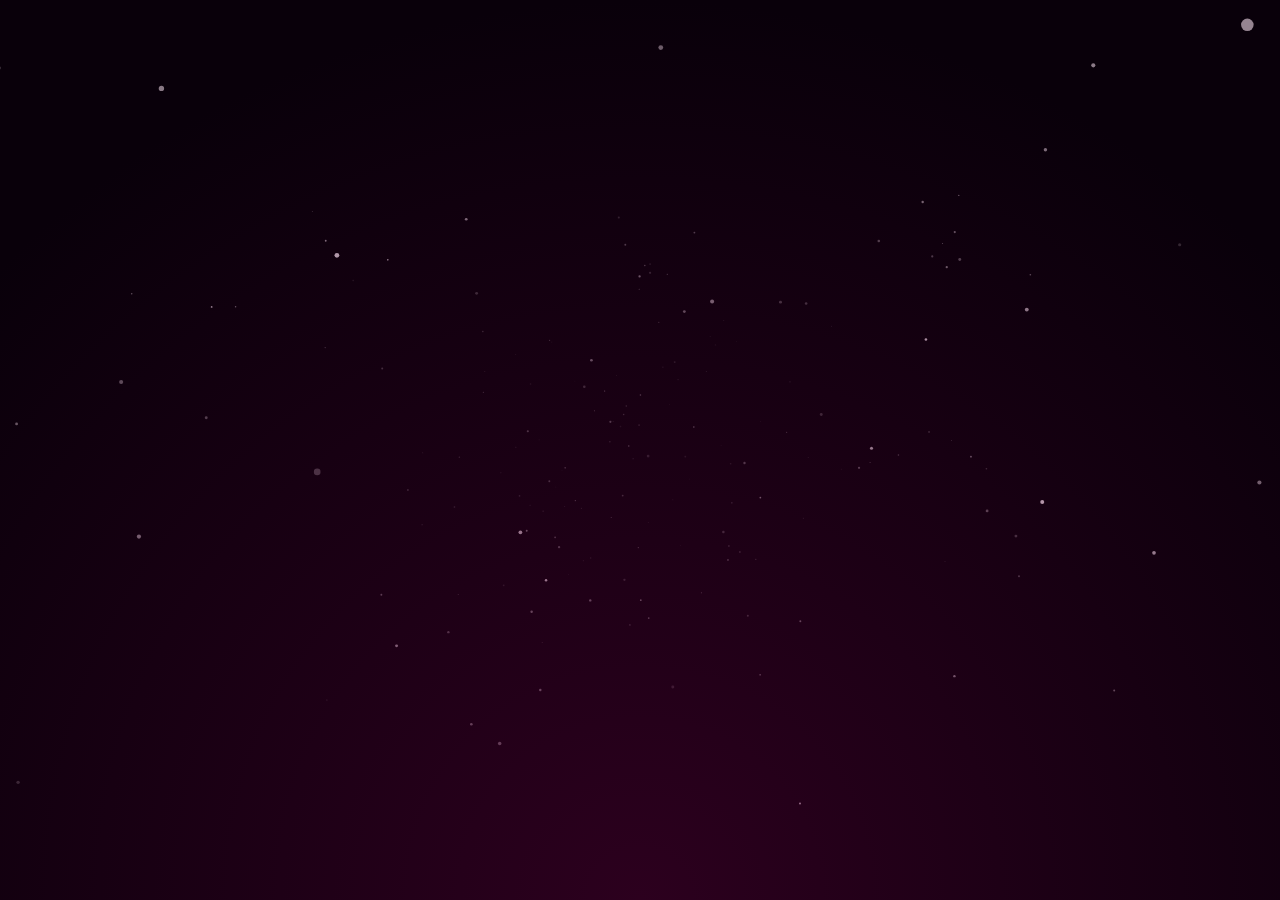
<file: canvas/noel_tree_heart.html>
<!DOCTYPE html>
<html lang="vi">
<head>
    <meta charset="UTF-8">
    <meta name="viewport" content="width=device-width, initial-scale=1.0, maximum-scale=1.0, user-scalable=no">
    <title>Pink Particle Heart Tree (Mobile Fix)</title>
    <style>
        body {
            margin: 0;
            overflow: hidden;
            background: radial-gradient(ellipse at bottom, #2c001e 0%, #09000a 100%);
            font-family: 'Brush Script MT', 'Lucida Handwriting', cursive, sans-serif;
            height: 100vh;
            user-select: none;
            touch-action: none; /* Ngăn chặn hành vi cuộn/zoom mặc định của trình duyệt */
        }
        canvas {
            display: block;
            position: absolute;
            top: 0;
            left: 0;
            z-index: 1;
        }
        #message-container {
            position: absolute;
            bottom: 10%;
            width: 100%;
            text-align: center;
            z-index: 10;
            pointer-events: none;
        }
        h1 {
            font-size: 3rem; /* Giảm font một chút cho mobile */
            color: #fff0f5; 
            text-shadow: 0 0 10px #ff69b4, 0 0 20px #ff1493;
            opacity: 0;
            transition: opacity 3s ease-in-out;
            margin: 0;
            padding: 0 10px;
        }
        h1.show { opacity: 1; }
    </style>
</head>
<body>
    <div id="message-container">
        <h1 id="merry-text">Merry Christmas</h1>
    </div>
    <canvas id="canvas"></canvas>

    <script>
        const canvas = document.getElementById('canvas');
        const ctx = canvas.getContext('2d', { alpha: false }); 
        const messageElement = document.getElementById('merry-text');

        let w, h;
        const particles = [];
        const snowParticles = [];
        
        // --- CẤU HÌNH ---
        // Giảm nhẹ số lượng hạt để điện thoại chạy mượt hơn mà không nóng máy
        const isMobile = window.innerWidth < 768;
        const treeParticleCount = isMobile ? 2500 : 3500; 
        const heartParticleCount = isMobile ? 400 : 600; 
        const snowCount = isMobile ? 100 : 200;

        const config = {
            treeWidth: isMobile ? 280 : 350,
            treeHeight: isMobile ? 500 : 650,
            layers: 9,
            spinSpeed: 0.005,
            fallChance: 0.002,
            groundLevel: isMobile ? 300 : 350
        };

        const treeColors = [
            {r:255,g:182,b:193}, {r:255,g:105,b:180}, 
            {r:255,g:240,b:245}, {r:219,g:112,b:147}
        ];
        const ornamentColors = [
            {r:255,g:20,b:147}, {r:255,g:255,b:255}, 
            {r:238,g:130,b:238}, {r:183,g:110,b:121}
        ];
        const heartColors = [
            {r:255,g:255,b:255}, {r:255,g:20,b:147}, {r:255,g:105,b:180}
        ];

        let revealY = 0;
        let isHeartActive = false;
        let heartTransition = 0;
        let isMessageShown = false;

        // --- CAMERA / MOUSE VARIABLES ---
        let currentRotationOffset = 0; let currentTiltOffset = 0; let zoomScale = 1.0;          
        let targetRotation = 0; let targetTilt = 0; let targetZoom = 1.0;
        let isDragging = false; let startX = 0; let startY = 0; let lastRotation = 0; let lastTilt = 0;

        // --- XỬ LÝ ĐIỀU KHIỂN ---
        function handleStart(x, y) {
            isDragging = true; startX = x; startY = y;
            lastRotation = targetRotation; lastTilt = targetTilt;
        }
        function handleMove(x, y) {
            if (isDragging) {
                targetRotation = lastRotation + (x - startX) / 200;
                let newTilt = lastTilt + (y - startY) / 200;
                targetTilt = Math.max(-0.5, Math.min(0.5, newTilt));
            }
        }
        
        canvas.addEventListener('mousedown', e => handleStart(e.clientX, e.clientY));
        window.addEventListener('mousemove', e => handleMove(e.clientX, e.clientY));
        window.addEventListener('mouseup', () => { isDragging = false; });
        
        canvas.addEventListener('touchstart', e => handleStart(e.touches[0].clientX, e.touches[0].clientY), {passive: false});
        canvas.addEventListener('touchmove', e => { 
            e.preventDefault(); // Quan trọng: Ngăn kéo trang web trên điện thoại
            handleMove(e.touches[0].clientX, e.touches[0].clientY); 
        }, {passive: false});
        canvas.addEventListener('touchend', () => { isDragging = false; });
        
        canvas.addEventListener('wheel', e => { 
            e.preventDefault(); targetZoom += e.deltaY * -0.001; 
            targetZoom = Math.min(Math.max(0.5, targetZoom), 2.5); 
        }, { passive: false });

        // --- HÀM RESIZE ĐÃ ĐƯỢC SỬA LỖI VỠ HÌNH ---
        function resize() {
            // Lấy tỉ lệ điểm ảnh của thiết bị (thường là 2 hoặc 3 trên điện thoại)
            // Giới hạn max là 2 để tối ưu hiệu năng (3x thường quá nặng mà mắt thường khó phân biệt)
            const dpr = Math.min(window.devicePixelRatio || 1, 2);
            
            // Kích thước logic (CSS pixels)
            w = window.innerWidth;
            h = window.innerHeight;

            // Kích thước vật lý (Physical pixels)
            canvas.width = w * dpr;
            canvas.height = h * dpr;

            // Đặt kích thước hiển thị CSS
            canvas.style.width = w + 'px';
            canvas.style.height = h + 'px';

            // Scale context để mọi nét vẽ tự động to lên theo DPR
            ctx.scale(dpr, dpr);

            // Cập nhật lại cấu hình cây cho phù hợp màn hình
            config.treeHeight = h * (isMobile ? 0.75 : 0.85); 
            config.treeWidth = Math.min(w, h) * (isMobile ? 0.6 : 0.52);
            config.groundLevel = (config.treeHeight / 2) + 20;
            revealY = config.treeHeight / 2 + 150;
            
            isHeartActive = false; heartTransition = 0;
            isMessageShown = false; messageElement.classList.remove('show');
        }
        window.addEventListener('resize', resize);

        class SnowFlake {
            constructor() { this.reset(true); }
            reset(initial = false) {
                const treeTop = -config.treeHeight/2 - 150;
                const treeBottom = config.treeHeight/2 + 100;
                this.y = initial ? treeTop + Math.random()*(treeBottom-treeTop) : treeTop;
                this.radius = Math.random() * w * 0.8;
                this.angle = Math.random()*Math.PI*2;
                this.speedY = 0.5 + Math.random()*1.5;
                this.size = 1 + Math.random()*2;
                this.opacity = 0.2 + Math.random()*0.6;
            }
            update() {
                this.y += this.speedY;
                if (this.y > config.treeHeight/2 + 100) this.reset();
            }
            draw(ctx, cx, cy, rotY, rotX) {
                let lx = Math.cos(this.angle + rotY) * this.radius;
                let lz = Math.sin(this.angle + rotY) * this.radius;
                let ly = this.y;
                let yFinal = ly * Math.cos(rotX) - lz * Math.sin(rotX);
                let zFinal = ly * Math.sin(rotX) + lz * Math.cos(rotX);
                const scale = (350 / (350 + zFinal + 450)) * zoomScale;
                if (scale < 0) return;
                const x = cx + lx * scale; const y = cy + yFinal * scale;
                ctx.beginPath(); ctx.arc(x, y, this.size * scale, 0, Math.PI * 2);
                ctx.fillStyle = `rgba(255, 240, 245, ${this.opacity * Math.min(1, scale)})`; 
                ctx.fill();
            }
        }
        function initSnow() { snowParticles.length = 0; for(let i=0; i<snowCount; i++) snowParticles.push(new SnowFlake()); }

        class Particle {
            constructor(type) { 
                this.type = type; 
                this.reset(true); 
            }
            reset(initial = false) {
                this.alpha = 0;
                this.twinkleSpeed = 0.05 + Math.random() * 0.1;
                this.twinkleOffset = Math.random() * Math.PI * 2;
                this.isFalling = false; this.isGrounded = false; this.groundLife = 300;

                if (this.type === 'heart') {
                    const t = Math.random() * Math.PI * 2;
                    let hx = 16 * Math.pow(Math.sin(t), 3);
                    let hy = -(13 * Math.cos(t) - 5 * Math.cos(2*t) - 2 * Math.cos(3*t) - Math.cos(4*t));
                    const scale = isMobile ? 2.5 : 3.0; // Tim nhỏ hơn xíu trên mobile
                    const fill = Math.sqrt(Math.random());
                    hx *= scale * fill;
                    hy *= scale * fill;
                    let hz = (Math.random() - 0.5) * 30 * fill;

                    this.lx = hx;
                    this.ly = -config.treeHeight / 2 - 50 + hy;
                    this.lz = hz;
                    
                    this.color = heartColors[Math.floor(Math.random()*heartColors.length)];
                    this.size = Math.random()*3 + 2;
                    this.targetAlpha = 1.0;
                    this.fadeSpeed = 0.02;

                } else {
                    const layerProgress = Math.random();
                    let progressInLayer = this.type === 'ornament' ? 0.7 + Math.random()*0.3 : (layerProgress * config.layers) % 1;
                    let baseR = config.treeWidth * layerProgress * 0.5;
                    let layerR = baseR * (0.3 + 2.0 * progressInLayer);
                    this.angle = Math.random() * Math.PI * 2;
                    this.lx = Math.cos(this.angle) * layerR; 
                    this.lz = Math.sin(this.angle) * layerR;
                    this.ly = (layerProgress - 0.5) * config.treeHeight;

                    if (this.type === 'ornament') {
                        this.color = ornamentColors[Math.floor(Math.random()*ornamentColors.length)];
                        this.size = Math.random()*3 + 4; this.targetAlpha = 1.0;
                    } else {
                        this.color = treeColors[Math.floor(Math.random()*treeColors.length)];
                        this.size = Math.random()*2 + 1; this.targetAlpha = Math.random()*0.6 + 0.4;
                    }
                    this.fadeSpeed = 0.003 + Math.random()*0.005;
                    this.fallSpeed = 2 + Math.random()*2;
                }
            }

            update(time) {
                let canShow = false;
                if (this.type === 'heart') {
                    if (heartTransition > 0) {
                        this.alpha = Math.min(this.targetAlpha, this.alpha + this.fadeSpeed);
                        this.alpha *= heartTransition;
                        canShow = true;
                    }
                } else {
                    const currentAngle = this.angle + time * config.spinSpeed;
                    const spiralOffset = Math.sin(currentAngle * 60);
                    const triggerPoint = revealY + spiralOffset;
                    if (this.ly > triggerPoint) {
                        if (this.alpha < this.targetAlpha && !this.isGrounded) this.alpha += this.fadeSpeed;
                        canShow = true;
                    }
                }

                if (!this.isFalling && !this.isGrounded && canShow) {
                    const twinkle = Math.sin(time * this.twinkleSpeed + this.twinkleOffset);
                    if (this.type === 'heart' || this.type === 'ornament') {
                        this.actualAlpha = this.alpha * (0.7 + twinkle * 0.3);
                    } else {
                        this.actualAlpha = this.alpha * (0.8 + twinkle * 0.2);
                    }
                } else {
                    this.actualAlpha = this.alpha;
                }

                if (this.type !== 'heart') {
                    if (this.isFalling) {
                        this.ly += this.fallSpeed;
                        this.lx += Math.sin(time * 0.1) * 0.5; 
                        if (this.ly >= config.groundLevel) {
                            this.ly = config.groundLevel; this.isFalling = false; this.isGrounded = true;
                            this.lx += (Math.random()-0.5)*10; this.lz += (Math.random()-0.5)*10;
                        }
                    } else if (this.isGrounded) {
                        this.groundLife--;
                        if (this.groundLife < 50) this.alpha -= 0.02;
                        if (this.groundLife < 0 || this.alpha <= 0) this.reset();
                    } else if (canShow && this.alpha > 0.4 && Math.random() < config.fallChance) {
                        this.isFalling = true;
                    }
                }
            }

            draw(ctx, cx, cy, rotY, rotX) {
                if (this.actualAlpha <= 0.01) return;

                let tempX = this.lx * Math.cos(rotY) - this.lz * Math.sin(rotY);
                let tempZ = this.lx * Math.sin(rotY) + this.lz * Math.cos(rotY);
                let tempY = this.ly;
                
                if (this.type === 'heart') {
                    const heartRot = Math.sin(time * 0.03) * 0.2;
                    let tx = tempX; tempX = tx * Math.cos(heartRot) - tempY * Math.sin(heartRot);
                    tempY = tx * Math.sin(heartRot) + tempY * Math.cos(heartRot);
                }

                let finalY = tempY * Math.cos(rotX) - tempZ * Math.sin(rotX);
                let finalZ = tempY * Math.sin(rotX) + tempZ * Math.cos(rotX);
                
                const scale = (350 / (350 + finalZ + 450)) * zoomScale;
                if (scale < 0) return;
                
                const x2d = cx + tempX * scale; const y2d = cy + finalY * scale; let size = this.size * scale;
                
                ctx.beginPath(); 
                ctx.arc(x2d, y2d, size, 0, Math.PI * 2);
                ctx.fillStyle = `rgba(${this.color.r}, ${this.color.g}, ${this.color.b}, ${this.actualAlpha})`; 
                ctx.fill();

                if (this.type !== 'tree' && size > 3) {
                     ctx.beginPath();
                     ctx.fillStyle = `rgba(255, 255, 255, ${this.actualAlpha * 0.8})`;
                     ctx.arc(x2d - size*0.2, y2d - size*0.2, size*0.3, 0, Math.PI * 2);
                     ctx.fill();
                }
            }
        }

        function initParticles() {
            particles.length = 0;
            for (let i = 0; i < treeParticleCount; i++) {
                particles.push(new Particle(Math.random() < 0.02 ? 'ornament' : 'tree'));
            }
            for (let i = 0; i < heartParticleCount; i++) {
                particles.push(new Particle('heart'));
            }
        }

        let time = 0;
        function animate() {
            time++;
            const treeTop = -config.treeHeight / 2;
            if (revealY > treeTop - 50) revealY -= 2.5;
            if (revealY <= treeTop + 50) isHeartActive = true;
            if (isHeartActive && heartTransition < 1) { 
                heartTransition += 0.008; 
                if (heartTransition >= 1 && !isMessageShown) { 
                    messageElement.classList.add('show'); isMessageShown = true; 
                }
            }

            currentRotationOffset += (targetRotation - currentRotationOffset) * 0.1;
            currentTiltOffset += (targetTilt - currentTiltOffset) * 0.1;
            zoomScale += (targetZoom - zoomScale) * 0.1;

            const gradient = ctx.createRadialGradient(w/2, h, 0, w/2, h, h);
            gradient.addColorStop(0, '#2c001e'); gradient.addColorStop(1, '#09000a');
            ctx.fillStyle = gradient; 
            // Dùng w, h đã scale trong hàm resize thì không cần nhân tỉ lệ ở đây nữa
            // Tuy nhiên vì ta scale context, nên tọa độ vẽ là tọa độ logic (CSS pixel)
            // Cần fillRect theo kích thước logic
            ctx.fillRect(0, 0, w, h);

            const cx = w / 2; const cy = h / 2;
            const rotY = (time * config.spinSpeed) + currentRotationOffset;
            const rotX = currentTiltOffset;

            ctx.globalCompositeOperation = 'lighter'; 
            snowParticles.forEach(snow => { snow.update(); snow.draw(ctx, cx, cy, rotY, rotX); });
            particles.sort((a, b) => b.lz - a.lz);
            particles.forEach(p => { p.update(time); p.draw(ctx, cx, cy, rotY, rotX); });
            ctx.globalCompositeOperation = 'source-over';
            
            requestAnimationFrame(animate);
        }

        // Gọi khởi tạo lần đầu
        resize();
        initSnow();
        initParticles();
        animate();
    </script>
</body>
</html>
</file>
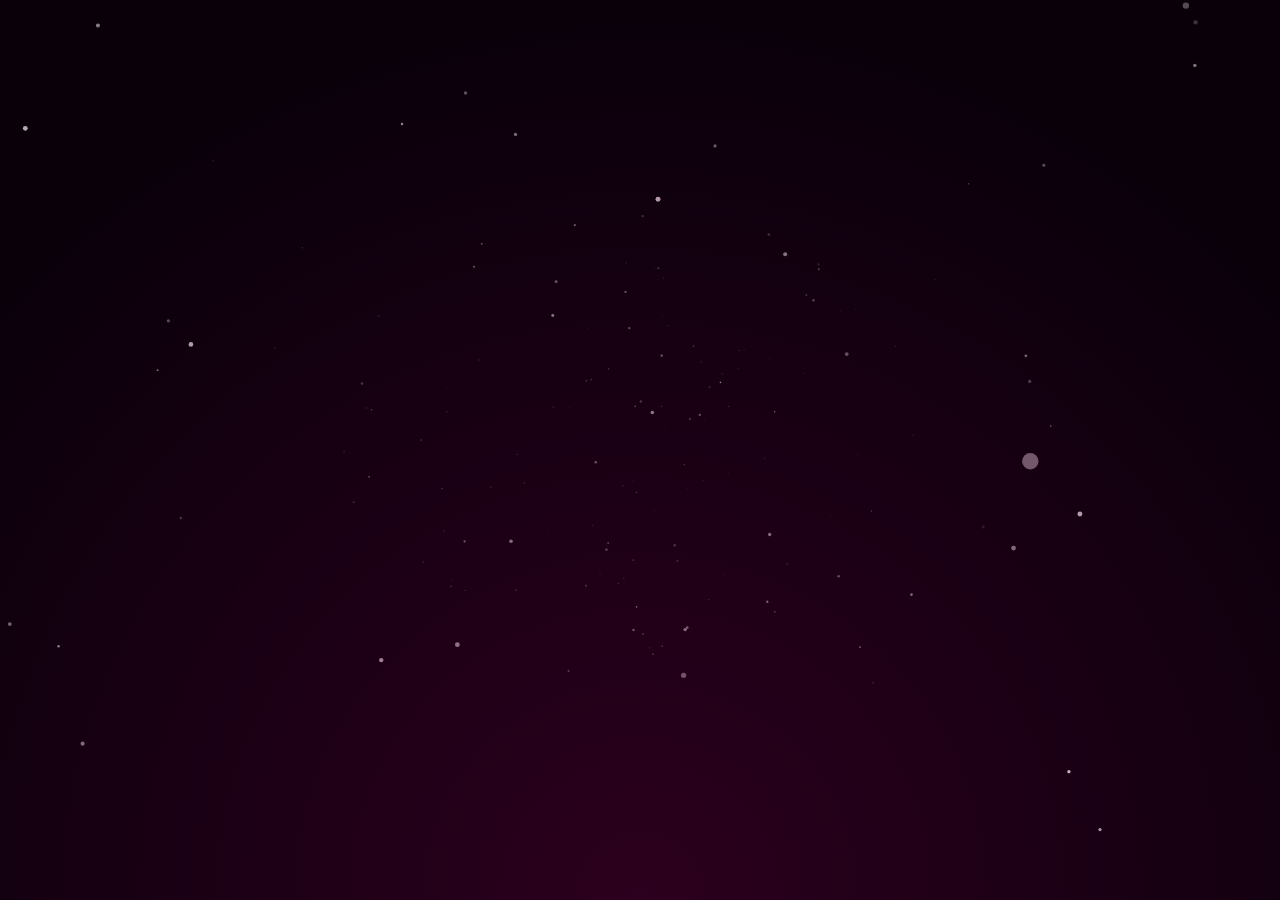
<file: sandbox/noel_tree_heart.html>
<!DOCTYPE html>
<html lang="vi">
<head>
    <meta charset="UTF-8">
    <meta name="viewport" content="width=device-width, initial-scale=1.0, maximum-scale=1.0, user-scalable=no">
    <title>Heart Tree</title>
    <style>
        body {
            margin: 0;
            overflow: hidden;
            background: radial-gradient(ellipse at bottom, #2c001e 0%, #09000a 100%);
            font-family: 'Brush Script MT', 'Lucida Handwriting', cursive, sans-serif;
            height: 100vh;
            user-select: none;
            touch-action: none; /* Ngăn chặn hành vi cuộn/zoom mặc định của trình duyệt */
        }
        canvas {
            display: block;
            position: absolute;
            top: 0;
            left: 0;
            z-index: 1;
        }
        #message-container {
            position: absolute;
            bottom: 10%;
            width: 100%;
            text-align: center;
            z-index: 10;
            pointer-events: none;
        }
        h1 {
            font-size: 3rem; /* Giảm font một chút cho mobile */
            color: #fff0f5; 
            text-shadow: 0 0 10px #ff69b4, 0 0 20px #ff1493;
            opacity: 0;
            transition: opacity 3s ease-in-out;
            margin: 0;
            padding: 0 10px;
        }
        h1.show { opacity: 1; }
    </style>
</head>
<body>
    <div id="message-container">
        <h1 id="merry-text">Merry Christmas</h1>
    </div>
    <canvas id="canvas"></canvas>

    <script>
        const canvas = document.getElementById('canvas');
        const ctx = canvas.getContext('2d', { alpha: false }); 
        const messageElement = document.getElementById('merry-text');

        let w, h;
        const particles = [];
        const snowParticles = [];
        
        // --- CẤU HÌNH ---
        // Giảm nhẹ số lượng hạt để điện thoại chạy mượt hơn mà không nóng máy
        const isMobile = window.innerWidth < 768;
        const treeParticleCount = isMobile ? 2500 : 3500; 
        const heartParticleCount = isMobile ? 400 : 600; 
        const snowCount = isMobile ? 100 : 200;

        const config = {
            treeWidth: isMobile ? 280 : 350,
            treeHeight: isMobile ? 500 : 650,
            layers: 9,
            spinSpeed: 0.005,
            fallChance: 0.002,
            groundLevel: isMobile ? 300 : 350
        };

        const treeColors = [
            {r:255,g:182,b:193}, {r:255,g:105,b:180}, 
            {r:255,g:240,b:245}, {r:219,g:112,b:147}
        ];
        const ornamentColors = [
            {r:255,g:20,b:147}, {r:255,g:255,b:255}, 
            {r:238,g:130,b:238}, {r:183,g:110,b:121}
        ];
        const heartColors = [
            {r:255,g:255,b:255}, {r:255,g:20,b:147}, {r:255,g:105,b:180}
        ];

        let revealY = 0;
        let isHeartActive = false;
        let heartTransition = 0;
        let isMessageShown = false;

        // --- CAMERA / MOUSE VARIABLES ---
        let currentRotationOffset = 0; let currentTiltOffset = 0; let zoomScale = 1.0;          
        let targetRotation = 0; let targetTilt = 0; let targetZoom = 1.0;
        let isDragging = false; let startX = 0; let startY = 0; let lastRotation = 0; let lastTilt = 0;

        // --- XỬ LÝ ĐIỀU KHIỂN ---
        function handleStart(x, y) {
            isDragging = true; startX = x; startY = y;
            lastRotation = targetRotation; lastTilt = targetTilt;
        }
        function handleMove(x, y) {
            if (isDragging) {
                targetRotation = lastRotation + (x - startX) / 200;
                let newTilt = lastTilt + (y - startY) / 200;
                targetTilt = Math.max(-0.5, Math.min(0.5, newTilt));
            }
        }
        
        canvas.addEventListener('mousedown', e => handleStart(e.clientX, e.clientY));
        window.addEventListener('mousemove', e => handleMove(e.clientX, e.clientY));
        window.addEventListener('mouseup', () => { isDragging = false; });
        
        canvas.addEventListener('touchstart', e => handleStart(e.touches[0].clientX, e.touches[0].clientY), {passive: false});
        canvas.addEventListener('touchmove', e => { 
            e.preventDefault(); // Quan trọng: Ngăn kéo trang web trên điện thoại
            handleMove(e.touches[0].clientX, e.touches[0].clientY); 
        }, {passive: false});
        canvas.addEventListener('touchend', () => { isDragging = false; });
        
        canvas.addEventListener('wheel', e => { 
            e.preventDefault(); targetZoom += e.deltaY * -0.001; 
            targetZoom = Math.min(Math.max(0.5, targetZoom), 2.5); 
        }, { passive: false });

        // --- HÀM RESIZE ĐÃ ĐƯỢC SỬA LỖI VỠ HÌNH ---
        function resize() {
            // Lấy tỉ lệ điểm ảnh của thiết bị (thường là 2 hoặc 3 trên điện thoại)
            // Giới hạn max là 2 để tối ưu hiệu năng (3x thường quá nặng mà mắt thường khó phân biệt)
            const dpr = Math.min(window.devicePixelRatio || 1, 2);
            
            // Kích thước logic (CSS pixels)
            w = window.innerWidth;
            h = window.innerHeight;

            // Kích thước vật lý (Physical pixels)
            canvas.width = w * dpr;
            canvas.height = h * dpr;

            // Đặt kích thước hiển thị CSS
            canvas.style.width = w + 'px';
            canvas.style.height = h + 'px';

            // Scale context để mọi nét vẽ tự động to lên theo DPR
            ctx.scale(dpr, dpr);

            // Cập nhật lại cấu hình cây cho phù hợp màn hình
            config.treeHeight = h * (isMobile ? 0.75 : 0.85); 
            config.treeWidth = Math.min(w, h) * (isMobile ? 0.6 : 0.52);
            config.groundLevel = (config.treeHeight / 2) + 20;
            revealY = config.treeHeight / 2 + 150;
            
            isHeartActive = false; heartTransition = 0;
            isMessageShown = false; messageElement.classList.remove('show');
        }
        window.addEventListener('resize', resize);

        class SnowFlake {
            constructor() { this.reset(true); }
            reset(initial = false) {
                const treeTop = -config.treeHeight/2 - 150;
                const treeBottom = config.treeHeight/2 + 100;
                this.y = initial ? treeTop + Math.random()*(treeBottom-treeTop) : treeTop;
                this.radius = Math.random() * w * 0.8;
                this.angle = Math.random()*Math.PI*2;
                this.speedY = 0.5 + Math.random()*1.5;
                this.size = 1 + Math.random()*2;
                this.opacity = 0.2 + Math.random()*0.6;
            }
            update() {
                this.y += this.speedY;
                if (this.y > config.treeHeight/2 + 100) this.reset();
            }
            draw(ctx, cx, cy, rotY, rotX) {
                let lx = Math.cos(this.angle + rotY) * this.radius;
                let lz = Math.sin(this.angle + rotY) * this.radius;
                let ly = this.y;
                let yFinal = ly * Math.cos(rotX) - lz * Math.sin(rotX);
                let zFinal = ly * Math.sin(rotX) + lz * Math.cos(rotX);
                const scale = (350 / (350 + zFinal + 450)) * zoomScale;
                if (scale < 0) return;
                const x = cx + lx * scale; const y = cy + yFinal * scale;
                ctx.beginPath(); ctx.arc(x, y, this.size * scale, 0, Math.PI * 2);
                ctx.fillStyle = `rgba(255, 240, 245, ${this.opacity * Math.min(1, scale)})`; 
                ctx.fill();
            }
        }
        function initSnow() { snowParticles.length = 0; for(let i=0; i<snowCount; i++) snowParticles.push(new SnowFlake()); }

        class Particle {
            constructor(type) { 
                this.type = type; 
                this.reset(true); 
            }
            reset(initial = false) {
                this.alpha = 0;
                this.twinkleSpeed = 0.05 + Math.random() * 0.1;
                this.twinkleOffset = Math.random() * Math.PI * 2;
                this.isFalling = false; this.isGrounded = false; this.groundLife = 300;

                if (this.type === 'heart') {
                    const t = Math.random() * Math.PI * 2;
                    let hx = 16 * Math.pow(Math.sin(t), 3);
                    let hy = -(13 * Math.cos(t) - 5 * Math.cos(2*t) - 2 * Math.cos(3*t) - Math.cos(4*t));
                    const scale = isMobile ? 2.5 : 3.0; // Tim nhỏ hơn xíu trên mobile
                    const fill = Math.sqrt(Math.random());
                    hx *= scale * fill;
                    hy *= scale * fill;
                    let hz = (Math.random() - 0.5) * 30 * fill;

                    this.lx = hx;
                    this.ly = -config.treeHeight / 2 - 50 + hy;
                    this.lz = hz;
                    
                    this.color = heartColors[Math.floor(Math.random()*heartColors.length)];
                    this.size = Math.random()*3 + 2;
                    this.targetAlpha = 1.0;
                    this.fadeSpeed = 0.02;

                } else {
                    const layerProgress = Math.random();
                    let progressInLayer = this.type === 'ornament' ? 0.7 + Math.random()*0.3 : (layerProgress * config.layers) % 1;
                    let baseR = config.treeWidth * layerProgress * 0.5;
                    let layerR = baseR * (0.3 + 2.0 * progressInLayer);
                    this.angle = Math.random() * Math.PI * 2;
                    this.lx = Math.cos(this.angle) * layerR; 
                    this.lz = Math.sin(this.angle) * layerR;
                    this.ly = (layerProgress - 0.5) * config.treeHeight;

                    if (this.type === 'ornament') {
                        this.color = ornamentColors[Math.floor(Math.random()*ornamentColors.length)];
                        this.size = Math.random()*3 + 4; this.targetAlpha = 1.0;
                    } else {
                        this.color = treeColors[Math.floor(Math.random()*treeColors.length)];
                        this.size = Math.random()*2 + 1; this.targetAlpha = Math.random()*0.6 + 0.4;
                    }
                    this.fadeSpeed = 0.003 + Math.random()*0.005;
                    this.fallSpeed = 2 + Math.random()*2;
                }
            }

            update(time) {
                let canShow = false;
                if (this.type === 'heart') {
                    if (heartTransition > 0) {
                        this.alpha = Math.min(this.targetAlpha, this.alpha + this.fadeSpeed);
                        this.alpha *= heartTransition;
                        canShow = true;
                    }
                } else {
                    const currentAngle = this.angle + time * config.spinSpeed;
                    const spiralOffset = Math.sin(currentAngle * 60);
                    const triggerPoint = revealY + spiralOffset;
                    if (this.ly > triggerPoint) {
                        if (this.alpha < this.targetAlpha && !this.isGrounded) this.alpha += this.fadeSpeed;
                        canShow = true;
                    }
                }

                if (!this.isFalling && !this.isGrounded && canShow) {
                    const twinkle = Math.sin(time * this.twinkleSpeed + this.twinkleOffset);
                    if (this.type === 'heart' || this.type === 'ornament') {
                        this.actualAlpha = this.alpha * (0.7 + twinkle * 0.3);
                    } else {
                        this.actualAlpha = this.alpha * (0.8 + twinkle * 0.2);
                    }
                } else {
                    this.actualAlpha = this.alpha;
                }

                if (this.type !== 'heart') {
                    if (this.isFalling) {
                        this.ly += this.fallSpeed;
                        this.lx += Math.sin(time * 0.1) * 0.5; 
                        if (this.ly >= config.groundLevel) {
                            this.ly = config.groundLevel; this.isFalling = false; this.isGrounded = true;
                            this.lx += (Math.random()-0.5)*10; this.lz += (Math.random()-0.5)*10;
                        }
                    } else if (this.isGrounded) {
                        this.groundLife--;
                        if (this.groundLife < 50) this.alpha -= 0.02;
                        if (this.groundLife < 0 || this.alpha <= 0) this.reset();
                    } else if (canShow && this.alpha > 0.4 && Math.random() < config.fallChance) {
                        this.isFalling = true;
                    }
                }
            }

            draw(ctx, cx, cy, rotY, rotX) {
                if (this.actualAlpha <= 0.01) return;

                let tempX = this.lx * Math.cos(rotY) - this.lz * Math.sin(rotY);
                let tempZ = this.lx * Math.sin(rotY) + this.lz * Math.cos(rotY);
                let tempY = this.ly;
                
                if (this.type === 'heart') {
                    const heartRot = Math.sin(time * 0.03) * 0.2;
                    let tx = tempX; tempX = tx * Math.cos(heartRot) - tempY * Math.sin(heartRot);
                    tempY = tx * Math.sin(heartRot) + tempY * Math.cos(heartRot);
                }

                let finalY = tempY * Math.cos(rotX) - tempZ * Math.sin(rotX);
                let finalZ = tempY * Math.sin(rotX) + tempZ * Math.cos(rotX);
                
                const scale = (350 / (350 + finalZ + 450)) * zoomScale;
                if (scale < 0) return;
                
                const x2d = cx + tempX * scale; const y2d = cy + finalY * scale; let size = this.size * scale;
                
                ctx.beginPath(); 
                ctx.arc(x2d, y2d, size, 0, Math.PI * 2);
                ctx.fillStyle = `rgba(${this.color.r}, ${this.color.g}, ${this.color.b}, ${this.actualAlpha})`; 
                ctx.fill();

                if (this.type !== 'tree' && size > 3) {
                     ctx.beginPath();
                     ctx.fillStyle = `rgba(255, 255, 255, ${this.actualAlpha * 0.8})`;
                     ctx.arc(x2d - size*0.2, y2d - size*0.2, size*0.3, 0, Math.PI * 2);
                     ctx.fill();
                }
            }
        }

        function initParticles() {
            particles.length = 0;
            for (let i = 0; i < treeParticleCount; i++) {
                particles.push(new Particle(Math.random() < 0.02 ? 'ornament' : 'tree'));
            }
            for (let i = 0; i < heartParticleCount; i++) {
                particles.push(new Particle('heart'));
            }
        }

        let time = 0;
        function animate() {
            time++;
            const treeTop = -config.treeHeight / 2;
            if (revealY > treeTop - 50) revealY -= 2.5;
            if (revealY <= treeTop + 50) isHeartActive = true;
            if (isHeartActive && heartTransition < 1) { 
                heartTransition += 0.008; 
                if (heartTransition >= 1 && !isMessageShown) { 
                    messageElement.classList.add('show'); isMessageShown = true; 
                }
            }

            currentRotationOffset += (targetRotation - currentRotationOffset) * 0.1;
            currentTiltOffset += (targetTilt - currentTiltOffset) * 0.1;
            zoomScale += (targetZoom - zoomScale) * 0.1;

            const gradient = ctx.createRadialGradient(w/2, h, 0, w/2, h, h);
            gradient.addColorStop(0, '#2c001e'); gradient.addColorStop(1, '#09000a');
            ctx.fillStyle = gradient; 
            // Dùng w, h đã scale trong hàm resize thì không cần nhân tỉ lệ ở đây nữa
            // Tuy nhiên vì ta scale context, nên tọa độ vẽ là tọa độ logic (CSS pixel)
            // Cần fillRect theo kích thước logic
            ctx.fillRect(0, 0, w, h);

            const cx = w / 2; const cy = h / 2;
            const rotY = (time * config.spinSpeed) + currentRotationOffset;
            const rotX = currentTiltOffset;

            ctx.globalCompositeOperation = 'lighter'; 
            snowParticles.forEach(snow => { snow.update(); snow.draw(ctx, cx, cy, rotY, rotX); });
            particles.sort((a, b) => b.lz - a.lz);
            particles.forEach(p => { p.update(time); p.draw(ctx, cx, cy, rotY, rotX); });
            ctx.globalCompositeOperation = 'source-over';
            
            requestAnimationFrame(animate);
        }

        // Gọi khởi tạo lần đầu
        resize();
        initSnow();
        initParticles();
        animate();
    </script>
</body>
</html>
</file>
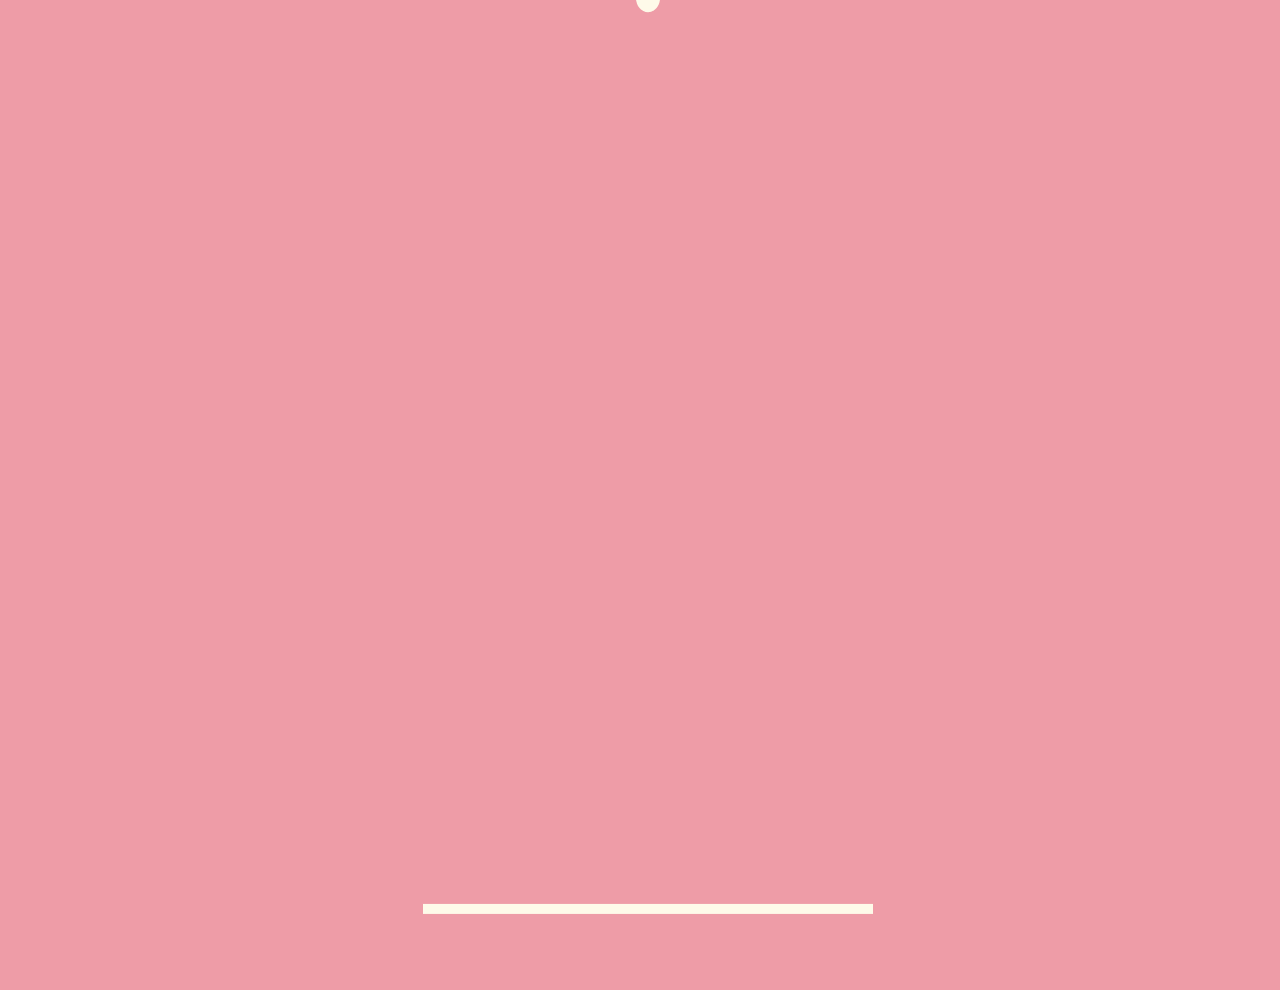
<file: sandbox/happy-birthday/cake/birthday_cake_aimation.html>
<!DOCTYPE html>
<html lang="en">

<head>
    <meta charset="UTF-8">
    <meta http-equiv="X-UA-Compatible" content="IE=edge">
    <meta name="viewport" content="width=device-width, initial-scale=1.0">
    <link rel="stylesheet" href="style.css">
    <title>Birthday cake</title>
</head>

<body>
    <div class="pos">
        <div class="number">20</div>
        
        <div class="velas">
            <div class="fuego"></div>
            <div class="fuego"></div>
            <div class="fuego"></div>
            <div class="fuego"></div>
            <div class="fuego"></div>
        </div>
        <svg id="cake" version="1.1" x="0px" y="0px" width="200px" height="500px" viewBox="0 0 200 500"
            enable-background="new 0 0 200 500" xml:space="preserve">
            <path fill="#a88679" d="M173.667-13.94c-49.298,0-102.782,0-147.334,0c-3.999,0-4-16.002,0-16.002
		c44.697,0,96.586,0,147.334,0C177.667-29.942,177.668-13.94,173.667-13.94z">
                <animate id="bizcocho_3" attributeName="d" calcMode="spline" keySplines="0 0 1 1; 0 0 1 1"
                    begin="relleno_2.end" dur="0.3s" fill="freeze" values="
                          M173.667-13.94c-49.298,0-102.782,0-147.334,0c-3.999,0-4-16.002,0-16.002
		c44.697,0,96.586,0,147.334,0C177.667-29.942,177.668-13.94,173.667-13.94z
                          ;
                          M173.667,411.567c-47.995,12.408-102.955,12.561-147.334,0
		c-3.848-1.089-0.189-16.089,3.661-15.002c44.836,12.66,90.519,12.753,139.427,0.07
		C173.293,395.631,177.541,410.566,173.667,411.567z
                          ;
                          M173.667,427.569c-49.795,0-101.101,0-147.334,0c-3.999,0-4-16.002,0-16.002
		c46.385,0,97.539,0,147.334,0C177.668,411.567,177.667,427.569,173.667,427.569z
                          " />
            </path>
            <path fill="#8b6a60" d="M100-178.521c1.858,0,3.364,1.506,3.364,3.363c0,0,0,33.17,0,44.227
		c0,19.144,0,57.431,0,76.574c0,10.152,0,40.607,0,40.607c0,1.858-1.506,3.364-3.364,3.364l0,0c-1.858,0-3.364-1.506-3.364-3.364c0,0,0-30.455,0-40.607c0-19.144,0-57.432,0-76.575c0-11.057,0-44.226,0-44.226C96.636-177.015,98.142-178.521,100-178.521
		L100-178.521z">
                <animate id="relleno_2" attributeName="d" calcMode="spline" keySplines="0 0 1 1; 0 0 1 1; 0 0 0.58 1"
                    begin="bizcocho_2.end" dur="0.5s" fill="freeze" values="
                          M100-178.521c1.858,0,3.364,1.506,3.364,3.363c0,0,0,33.17,0,44.227
		c0,19.144,0,57.431,0,76.574c0,10.152,0,40.607,0,40.607c0,1.858-1.506,3.364-3.364,3.364l0,0c-1.858,0-3.364-1.506-3.364-3.364c0,0,0-30.455,0-40.607c0-19.144,0-57.432,0-76.575c0-11.057,0-44.226,0-44.226C96.636-177.015,98.142-178.521,100-178.521
		L100-178.521z
                          ;
                          M100,267.257c1.858,0,3.364,1.506,3.364,3.363c0,0,0,33.17,0,44.227
		c0,19.143,0,57.43,0,76.574c0,10.151,0,40.606,0,40.606c0,1.858-1.506,3.364-3.364,3.364l0,0c-1.858,0-3.364-1.506-3.364-3.364
		c0,0,0-30.455,0-40.606c0-19.145,0-57.432,0-76.576c0-11.057,0-44.225,0-44.225C96.636,268.763,98.142,267.257,100,267.257
		L100,267.257z
                          ;
                          M93.928,405.433c-0.655,6.444-0.102,9.067,2.957,11.798c0,0,8.083,5.571,16.828,3.503
		c18.629-4.406,43.813,6.194,50.792,7.791c14.75,3.375,9.162,6.867,9.162,6.867c-2.412,2.258-58.328,0-73.667,0l0,0
		c-1.858,0-69.995,2.133-73.667,0c0,0-3.337-2.439,6.172-5.992c11.375-4.25,52.875,8.822,47.139-9.442
		c-6.333-20.167,5.226-21.514,5.226-21.514c3.435-0.915,12.78-6.663,10.923-0.546L93.928,405.433z
                          ;
                          M102.242,427.569c5.348,0,14.079,0,17.462,0c0,0,17.026,0,27.504,0
		c19.143,0,20.39-3.797,26.459,0c3,1.877,0,7.823,0,7.823c-2.412,2.258-58.328,0-73.667,0l0,0c-1.858,0-67.187,0-73.667,0
		c0,0-4.125-4.983,0-7.823c5.201-3.58,16.085,0,23.725,0c8.841,0,20.762,0,20.762,0c3.686,0,8.597,0,19.511,0H102.242z
                          " />
            </path>
            <path fill="#a88679" d="M173.667-15.929c-46.512,0-105.486,0-147.334,0c-3.999,0-4-16.002,0-16.002
		c43.566,0,97.96,0,147.334,0C177.667-31.931,177.666-15.929,173.667-15.929z">
                <animate id="bizcocho_2" attributeName="d" calcMode="spline"
                    keySplines="0 0 1 1; 0 0 1 1; 0.25 0 0.58 1" begin="relleno_1.end" dur="0.5s" fill="freeze" values="
                          M173.667-15.929c-46.512,0-105.486,0-147.334,0c-3.999,0-4-16.002,0-16.002
		c43.566,0,97.96,0,147.334,0C177.667-31.931,177.666-15.929,173.667-15.929z
                          ;
                          M173.434,445.393c-47.269,8.001-105.245,8.001-147.334,0c-3.929-0.747-0.692-16.543,3.243-15.824
		c43.828,8.001,92.165,8.001,140.739,0C174.029,428.918,177.377,444.726,173.434,445.393z
                          ;
                          M173.667,449.514c-47.576-5.454-102.799-5.744-147.333,0c-3.966,0.512-3.938-15.297,0-16.002
		c43.683-7.823,97.646-8.026,147.333,0C177.616,434.15,177.642,449.969,173.667,449.514z
                          ;
                          M173.667,451.394c-49.298,0-102.782,0-147.334,0c-3.999,0-4-16.002,0-16.002
		c44.697,0,96.586,0,147.334,0C177.667,435.392,177.668,451.394,173.667,451.394z
                          " />
            </path>
            <path fill="#8b6a60" d="M101.368-73.685c0,12.164,0,15.18,0,28.519c0,22.702,0-13.661,0,8.304c0,14.48,0,18.233,0,30.512
		c0,1.753-2.958,1.847-2.958,0c0-12.68,0-16.277,0-30.401c0-21.983,0,11.66,0-8.305c0-13.027,0-15.992,0-28.628
		C98.411-75.883,101.368-75.592,101.368-73.685z">
                <animate id="relleno_1" attributeName="d" calcMode="spline" keySplines="0 0 1 1; 0 0 1 1; 0 0 0.6 1"
                    begin="bizcocho_1.end" dur="0.5s" fill="freeze" values="
                          M101.368-73.685c0,12.164,0,15.18,0,28.519c0,22.702,0-13.661,0,8.304c0,14.48,0,18.233,0,30.512
		c0,1.753-2.958,1.847-2.958,0c0-12.68,0-16.277,0-30.401c0-21.983,0,11.66,0-8.305c0-13.027,0-15.992,0-28.628
		C98.411-75.883,101.368-75.592,101.368-73.685z
                          ;
                          M101.368,350.885c0,12.164,0,65.18,0,78.518c0,22.703,0-33.66,0-11.695c0,14.48,0,28.232,0,40.512
		c0,1.753-2.958,1.847-2.958,0c0-12.68,0-26.277,0-40.402c0-21.982,0,31.66,0,11.695c0-13.027,0-65.992,0-78.627
		C98.411,348.686,101.368,348.977,101.368,350.885z
                          ;
                          M128.38,447.567c37.626,6.312,39.303,13.658,26.833,12.833c-22.653-1.499-13.636-0.831-23.302-0.831
		c-14.48,0-17.884,0-30.163,0c-2.087,0-2.068,0-3.915,0c-13.333,0-8.963,0-23.088,0c-11.668,0-14.062,5.995-27.532,1.164
		c-12.629-4.529,38.667-3.167,46.833-17.333C100.077,432.94,105.546,443.736,128.38,447.567z
                          ;
                          M173.667,451.394c2.875,0,2.997,9.257,0,9.131c-22.662-0.956-32.09-0.956-41.756-0.956
		c-14.48,0-17.884,0-30.163,0c-2.087,0-2.068,0-3.915,0c-13.333,0-8.963,0-23.088,0c-11.668,0-34.99-0.294-48.412,1.831
		c-4.109,0.65-3.01-10.006,0-10.006C37.129,451.394,149.379,451.394,173.667,451.394z
                          " />
            </path>
            <path fill="#a88679" d="M173.667,21.571c-33.174,0-111.467,0-147.334,0c-4,0-4-16.002,0-16.002c39.836,0,105.982,0,147.334,0
		C177.668,5.569,177.667,21.571,173.667,21.571z">
                <animate id="bizcocho_1" attributeName="d" calcMode="spline"
                    keySplines="0 0 1 1; 0 0 1 1; 0 0 1 1; 0.25 0 1 1; 0 0 1 1; 0.25 0 0.6 1" begin="2s" dur="0.8s"
                    fill="freeze" values="
                          M173.667,21.571c-33.174,0-111.467,0-147.334,0c-4,0-4-16.002,0-16.002c39.836,0,105.982,0,147.334,0
		C177.668,5.569,177.667,21.571,173.667,21.571z
                          ;
                          M173.667,459.569c-33.197,16.002-110.782,16.002-147.334,0c-3.664-1.604,1.614-15.617,5.337-14.153
		c40.702,16.002,94.289,16.104,136.505,0.103C171.917,444.1,177.271,457.832,173.667,459.569z
                          ;
                          M171.817,475.571c-39.361-3.001-105.438-2.571-143.556,0c-3.991,0.27-7.377-14.736-3.387-15.014
		c41.553-2.888,104.421-3.121,150.51-0.233C179.378,460.574,175.806,475.875,171.817,475.571z
                          ;
                          M171.817,459.564c-38.8-12.188-104.504-13.762-143.556,0c-3.772,1.329-7.961-12.604-4.178-13.905
		c40.864-14.064,105.114-15.52,151.918-0.973C179.822,445.874,175.634,460.762,171.817,459.564z
                          ;
                          M173.667,475.571c-46.376-5.005-105.924-4.003-147.334,0c-3.981,0.385-3.479-15.421,0.479-16.002
		c43.087-6.327,97.705-7.083,146.855,0.438C177.621,460.613,177.644,476,173.667,475.571z
                          ;
                          M173.667,474.117c-46.376,1.866-105.638,2.01-147.334,0c-3.995-0.192-3.52-16.144,0.479-16.002
		c43.794,1.55,96.341,1.541,145.723,0C176.532,457.99,177.663,473.956,173.667,474.117z
                          ;
                          M173.667,475.571c-46.512,0-105.486,0-147.334,0c-3.999,0-4-16.002,0-16.002c43.566,0,97.96,0,147.334,0
		C177.667,459.569,177.666,475.571,173.667,475.571z
                          " />
            </path>
            <path fill="#fefae9" d="M104.812,113.216c0,3.119-2.164,5.67-4.812,5.67c-2.646,0-4.812-2.551-4.812-5.67c0-5.594,0-16.782,0-22.375
	c0-5.143,0-15.427,0-20.568c0-7.333,0-21.998,0-29.33c0-5.523,0-16.569,0-22.092c0-3.295,0-9.885,0-13.181
	C95.188,2.551,97.353,0,100,0c2.648,0,4.812,2.551,4.812,5.669c0,3.248,0,9.743,0,12.991c0,5.428,0,16.284,0,21.711
	c0,7.618,0,22.854,0,30.472c0,4.952,0,14.854,0,19.807C104.812,96.292,104.812,107.576,104.812,113.216z">
                <animate id="crema" attributeName="d" calcMode="spline"
                    keySplines="0 0 1 1; 0 0 1 1; 0 0 1 1; 0.25 0 1 1; 0 0 1 1; 0 0 0.58 1" begin="bizcocho_3.end"
                    dur="2s" fill="freeze" values="
                          M104.812,113.216c0,3.119-2.164,5.67-4.812,5.67c-2.646,0-4.812-2.551-4.812-5.67c0-5.594,0-16.782,0-22.375
	c0-5.143,0-15.427,0-20.568c0-7.333,0-21.998,0-29.33c0-5.523,0-16.569,0-22.092c0-3.295,0-9.885,0-13.181
	C95.188,2.551,97.353,0,100,0c2.648,0,4.812,2.551,4.812,5.669c0,3.248,0,9.743,0,12.991c0,5.428,0,16.284,0,21.711
	c0,7.618,0,22.854,0,30.472c0,4.952,0,14.854,0,19.807C104.812,96.292,104.812,107.576,104.812,113.216z
                          ;
                          M104.812,405.897c0,3.119-2.164,5.67-4.812,5.67c-2.646,0-4.812-2.551-4.812-5.67c0-5.594,0-16.782,0-22.376
	c0-5.143,0-15.426,0-20.568c0-7.332,0-21.997,0-29.33c0-5.522,0-16.568,0-22.092c0-3.295,0-9.885,0-13.181
	c0-3.118,2.165-5.669,4.812-5.669c2.648,0,4.812,2.551,4.812,5.669c0,3.247,0,9.743,0,12.991c0,5.428,0,16.283,0,21.711
	c0,7.618,0,22.854,0,30.473c0,4.951,0,14.854,0,19.807C104.812,388.972,104.812,400.256,104.812,405.897z
                          ;
                          M111.873,411.567c-3.119,0-9.226,0-11.874,0c-2.646,0-7.748,0-10.867,0c-7.086,0-12.698,0-18.292,0
	c-6.592,0-12.871,7.371-19.166,3.008c-10.043-6.961-7.776-10.169,2.991-17.745c12.61-8.873,27.713,1.994,25.919-7.531
	c-2.589-13.742,11.008-14.513,11.365-17.789c0.441-4.051,4.235-11.107,8.051-8.175c3.113,2.393,1.007,8.008,0,13.159
	c-1.871,9.569,8.058,2.113,9.494,14.155c2.592,21.732,21.184-0.675,29.309,7.976c5.216,5.553,18.413,5.552,15.426,12.942
	c-3.131,7.745-15.825-4.369-23.8,2.903C126.261,418.271,118.301,411.567,111.873,411.567z
                          ;
                          M111.873,411.567c-3.119,0-9.226,0-11.874,0c-2.646,0-9.734,4.069-12.853,4.069
	c-7.086,0-10.712-4.069-16.306-4.069c-6.592,0-12.12,6.013-19.166,3.008c-7.053-3.008-7.458,2.026-18.659,1.165
	c-6.832-0.525-7.522-3.034-7.533-6.265c-0.037-10.336,22.073-2.452,36.613-2.628c10.234-0.124,19.856-1.439,37.905-2.102
	c16.642-0.61,32.699,1.552,46.009,1.927c12.438,0.351,29.663-8.99,31.532,3.315c0.773,5.093-5.605,3.342-11.211,9.579
	c-5.093,5.667-7.59-4.605-12.965-3.832c-8.269,1.189-14.962-8.537-22.937-1.265C126.261,418.271,118.301,411.567,111.873,411.567z
                          ;
                          M110.946,413.652c-2.904-1.137-8.405-2.748-12.446-0.97c-6.099,2.685-7.273,10.358-13.253,8.242
	c-7.843-2.775-8.953-5.008-14.546-5.01c-24.653-0.011-4.849,26.507-18.264,26.507c-12.377,0,5.791-33.537-19.422-26.682
	c-7.703,2.095-9.806-0.942-9.817-4.173c-0.037-10.336,24.357-4.544,38.897-4.72c10.234-0.124,19.856-1.439,37.905-2.102
	c16.642-0.61,32.699,1.552,46.009,1.927c12.438,0.351,28.973-8.865,31.532,3.315c1.449,6.896,0.318,15.624-3.874,15.624
	c-7.619,0-1.788-15.192-19.243-7.111c-7.581,3.51-15.963-9.738-26.669,1.066C120.644,426.744,118.381,416.561,110.946,413.652z
                          ;
                          M111.547,413.9c-2.969-0.956-8.775-0.949-13.167-0.5c-14.667,1.5-8.325,16.508-14.667,16.666
	c-6.667,0.166-0.167-13.5-13.013-14.151c-30.471-1.545-5.572,46.651-18.987,46.651c-12.377,0,10.333-50.166-18.667-44.5
	c-7.835,1.531-9.537-1.417-9.548-4.647c-0.037-10.336,23.675-5.177,38.215-5.353c10.234-0.124,20.618-1.671,38.667-2.333
	c16.642-0.61,32.023,1.458,45.333,1.833c12.438,0.351,33.819-8.431,33.199,4.001c-0.532,10.666,0.414,26.166-5.245,25.833
	c-7.606-0.447-2.954-31.5-19.243-18.899c-7.985,6.177-17.658-5.969-27.377,5.732C118.88,434.066,121.38,417.067,111.547,413.9z
                          ;
                          M111.547,415.233c-6.667-0.834-9.667,4.667-13.833,3.333c-19.649-6.291-8.158,22.176-14.5,22.334
	c-6.667,0.166,2.833-18-13.333-22.167c-29.544-7.615-9.667,43.833-20.167,43.833c-10.333,0,8.004-55.006-16.833-39
	c-7.5,4.833-9.508-3.78-9.299-7.004c0.799-12.329,23.592-7.153,38.132-7.329c10.234-0.124,20.238-1.505,38.287-2.167
	c16.642-0.61,32.903,1.125,46.213,1.5c12.438,0.351,35.058-5.579,31.863,6.451c-5.532,20.833,1.25,28.216-4.409,27.883
	c-7.606-0.447-6.058-37.895-20.62-23.333c-10.167,10.166-15.972-0.747-25,12C119.547,443.568,121.798,416.515,111.547,415.233z
                          " />
            </path>
            <rect x="10" y="475.571" fill="#fefae9" width="180" height="4" />
        </svg>
    </div>

</body>

</html>
</file>
<file: sandbox/happy-birthday/cake/style.css>
@import url(https://fonts.googleapis.com/css?family=Lato:300italic,700);

html,
body {
  width: 100%;
  height: 100%;
}

body {
  background: #ee9ca7;
}

.pos {
  transform: scale(2.5);
  transform-origin: center center;
  margin-top: 250px;
  margin-left: auto;
  margin-right: auto;
  width: fit-content;
  position: relative; /* Đảm bảo con số và nến căn theo khung này */
}

#cake {
  display: block;
  position: relative;
  margin: -10em auto 0 auto;
}

/* ============================================== SỐ 20 */
.number {
  position: absolute;
  top: 380px;    /* Cùng độ cao với chân nến */
  left: 50%;
  margin-left: 5px; /* Dịch sang phải một chút để cân bằng với nến */
  font-family: 'Franklin Gothic Medium', 'Arial Narrow', Arial, sans-serif;
  font-weight: 700;
  font-size: 30px;
  color: #ffffff; /* Màu đỏ đậm làm điểm nhấn */
  opacity: 0;
  /* Hiệu ứng xuất hiện cùng lúc với nến */
  animation: in 500ms 6s ease-out forwards;
  z-index: -1;
}

/* ============================================== Candle (Dịch sang trái) */
.velas {
  background: #ffffff;
  border-radius: 10px;
  position: absolute;
  top: 385px; 
  left: 50%;
  /* Dịch sang trái: thay từ -2.4px thành -35px */
  margin-left: -35px; 
  margin-top: -8.33333333px;
  width: 5px;
  height: 35px;
  opacity: 0;
  transform: translateY(-300px);
  backface-visibility: hidden;
  animation: in 500ms 6s ease-out forwards;
  z-index: 10;
}

.velas:after,
.velas:before {
  background: rgba(255, 0, 0, 0.4);
  content: "";
  position: absolute;
  width: 100%;
  height: 2.22222222px;
}
.velas:after { top: 25%; left: 0; }
.velas:before { top: 45%; left: 0; }

/* ============================================== Fire (Đi theo nến) */
.fuego {
  border-radius: 100%;
  position: absolute;
  top: -20px;
  left: 50%;
  margin-left: -2.6px;
  width: 6.66666667px;
  height: 18px;
}
.fuego:nth-child(1) { animation: fuego 2s 6.5s infinite; }
.fuego:nth-child(2) { animation: fuego 1.5s 6.5s infinite; }
.fuego:nth-child(3) { animation: fuego 1s 6.5s infinite; }
.fuego:nth-child(4) { animation: fuego 0.5s 6.5s infinite; }
.fuego:nth-child(5) { animation: fuego 0.2s 6.5s infinite; }

@keyframes fuego {
  0%, 100% {
    background: rgba(254, 248, 97, 0.5);
    box-shadow: 0 0 40px 10px rgba(248, 233, 209, 0.2);
    transform: translateY(0) scale(1);
  }
  50% {
    background: rgba(255, 50, 0, 0.1);
    box-shadow: 0 0 40px 20px rgba(248, 233, 209, 0.2);
    transform: translateY(-20px) scale(0);
  }
}

@keyframes in {
  to {
    transform: translateY(0);
    opacity: 1;
  }
}
</file>
